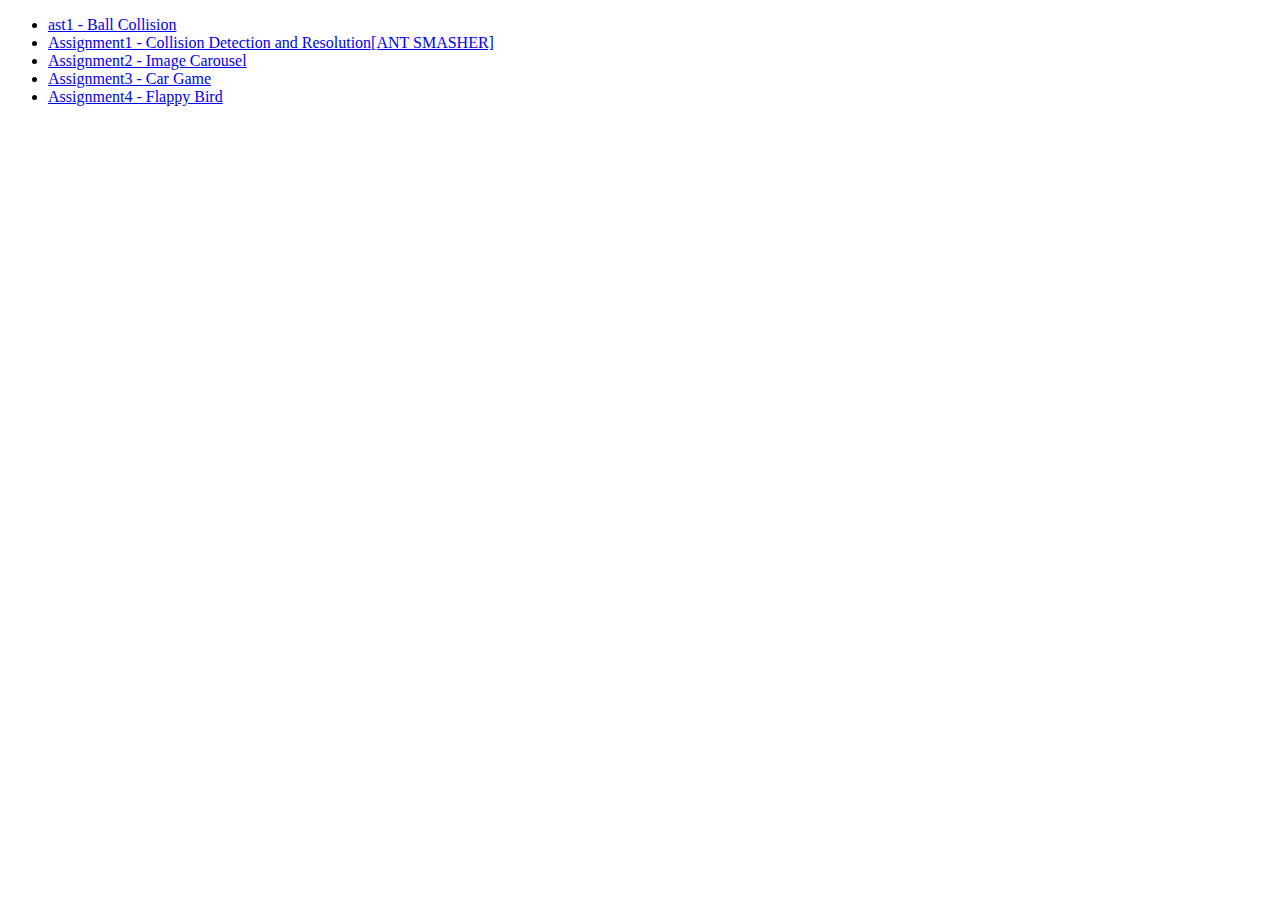
<file: index.html>
<!DOCTYPE html>
<html lang="en">
<head>
  <meta http-equiv="Content-type" content="text/html; charset=utf-8">
  <meta http-equiv="Content-Security-Policy" content="default-src 'none'; style-src 'unsafe-inline'; img-src data:; connect-src 'self'">
  <title>LF-INTERNS</title>
</head>
<body>
    <ul>
      <li><a href="./ast1 - Ball Collision/index.html">ast1 - Ball Collision</a></li>
      <li><a href="./assignment1/collision_detection_resolution_with_AntSmasher-master/index.html">Assignment1 - Collision Detection and Resolution[ANT SMASHER]</a></li>
      <li><a href="./assignment2/index.html">Assignment2 - Image Carousel</a></li>
      <li><a href="./assignment3/index.html">Assignment3 - Car Game</a></li>
      <li><a href="./assignment4/index.html">Assignment4 - Flappy Bird</a></li>
      
      
      
    </ul>
</body>
</html>
</file>
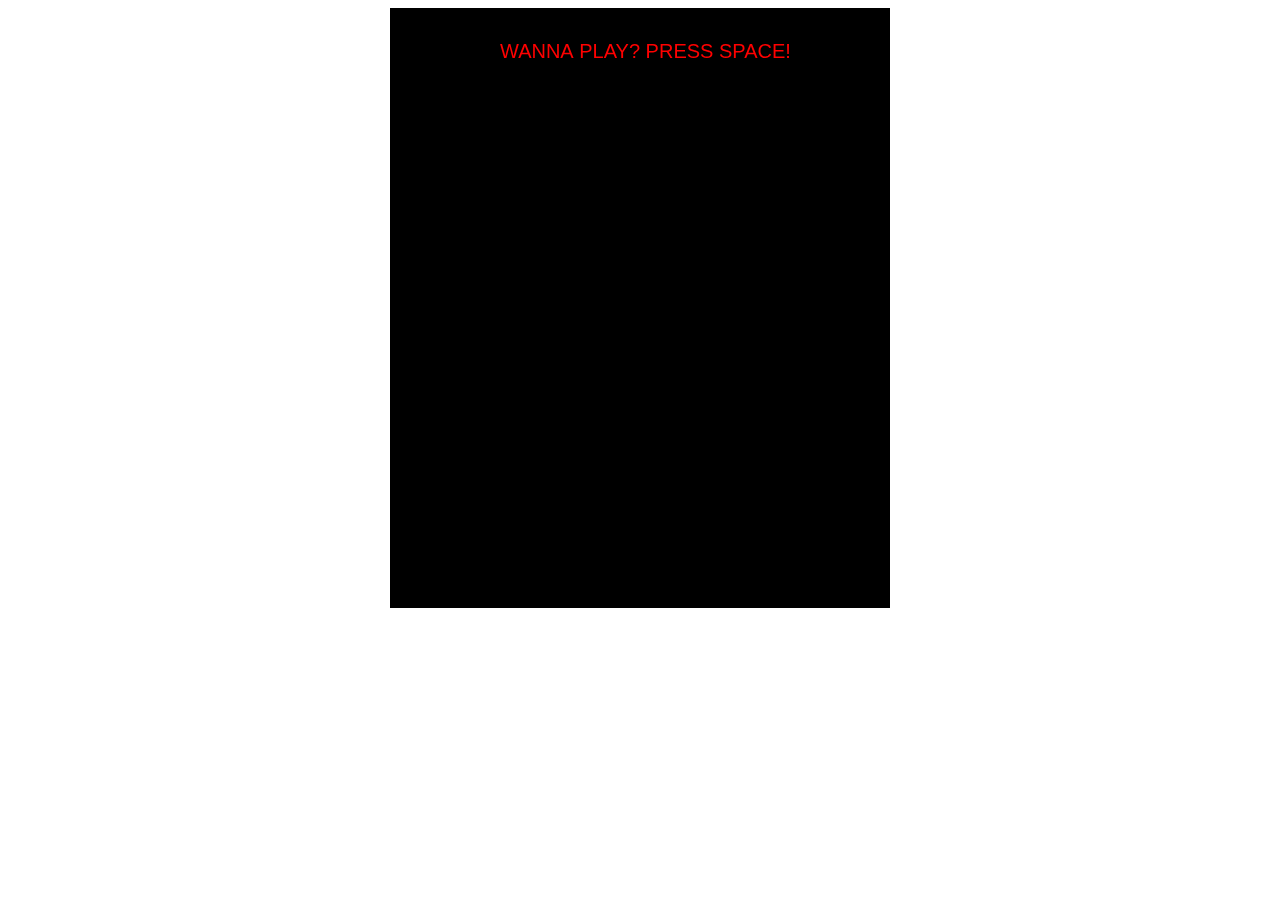
<file: ast 3 - Car Game/index.html>
<!DOCTYPE html>
<html lang="en">
<head>
    <meta charset="UTF-8">
    <meta name="viewport" content="width=device-width, initial-scale=0.5">
    <meta http-equiv="X-UA-Compatible" content="ie=edge">
    <title>Document</title>
    <link rel="stylesheet" href="style.css">
</head>
<body>
    <!-- <img width="50" height="80" src="images/mycar.png"> -->
    <canvas id="canvas"></canvas>
    
    
    <script src="car.js"></script>
    <script src="script.js"></script>
</body>
</html>
</file>
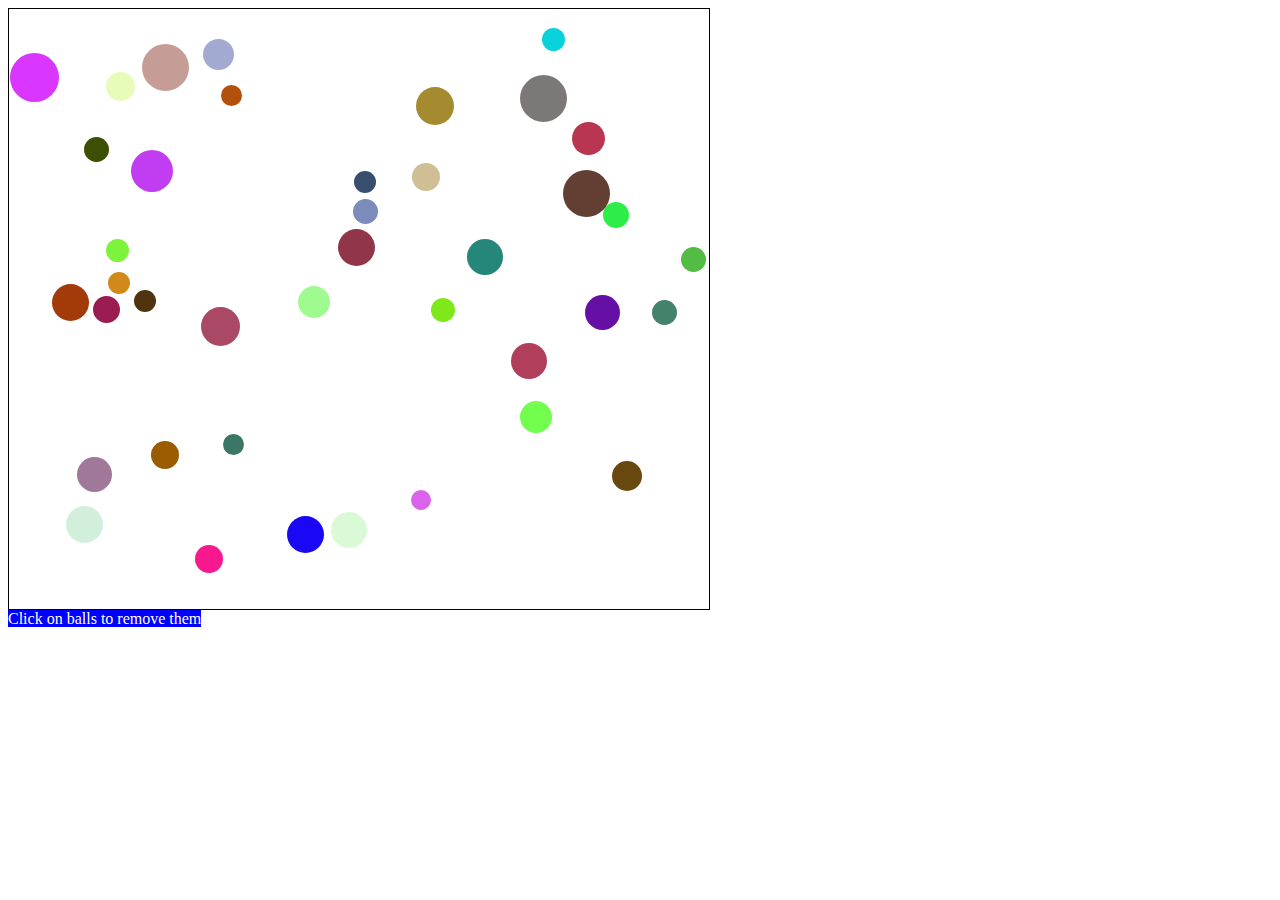
<file: ast1 - Ball Collision/index.html>
<html>
    <head>
        <style>
            #app{
                height: 600px;
                width: 700px;
                position: relative;
                border: 1px solid black;
            }

            .note span{
                background-color: blue;
                color: white;
            }
        </style>
    </head>
    <body>

        <div id="app"></div>
        <div class="note"><span>Click on balls to remove them</span></div>
        <script src="script.js"></script>
    </body>
</html>
</file>
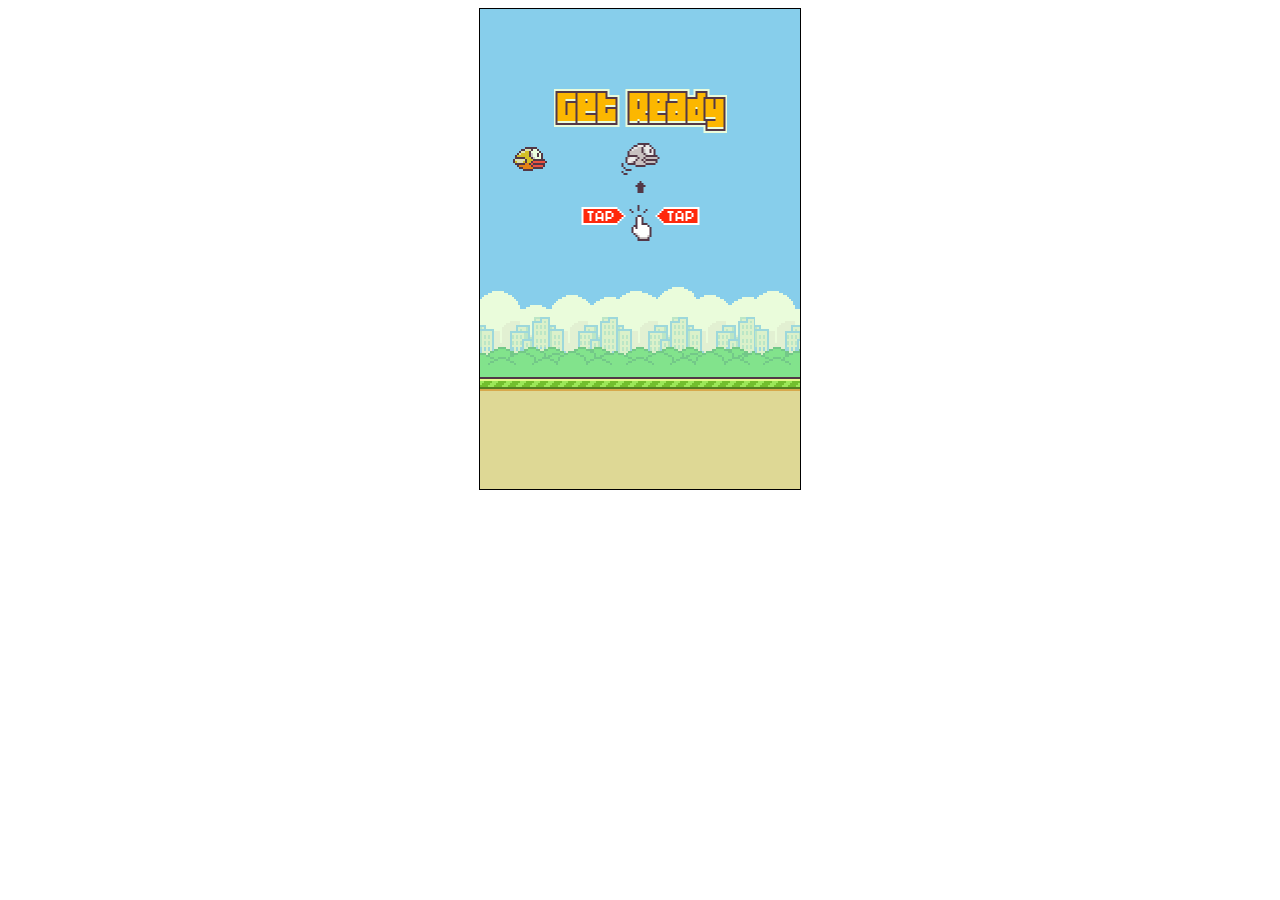
<file: ast4 - Flappy Bird/index.html>
<!DOCTYPE html>
<html lang="en">
<head>
    <meta charset="UTF-8">
    <meta name="viewport" content="width=device-width, initial-scale=1.0">
    <meta http-equiv="X-UA-Compatible" content="ie=edge">
    <title>Flappy bird</title>
    <link rel="stylesheet" type="text/css" href="style.css">
</head>
<body>
    <canvas id="bird"></canvas>
	
	
	<script src="bird.js"></script>
	<script src="pipe.js"></script>
    <script src="draw.js"></script>
	<script src="update.js"></script>
	<script src="gameloop.js"></script>
    
</body>
</html>
</file>
<file: ast 3 - Car Game/style.css>
#canvas {
    /* background-color: black; */
    margin: 0 auto;
    display: block;
}
</file>
<file: ast4 - Flappy Bird/style.css>
#bird {
	border: 1px solid black;
    display: block;
    margin: 0 auto;
}
</file>
